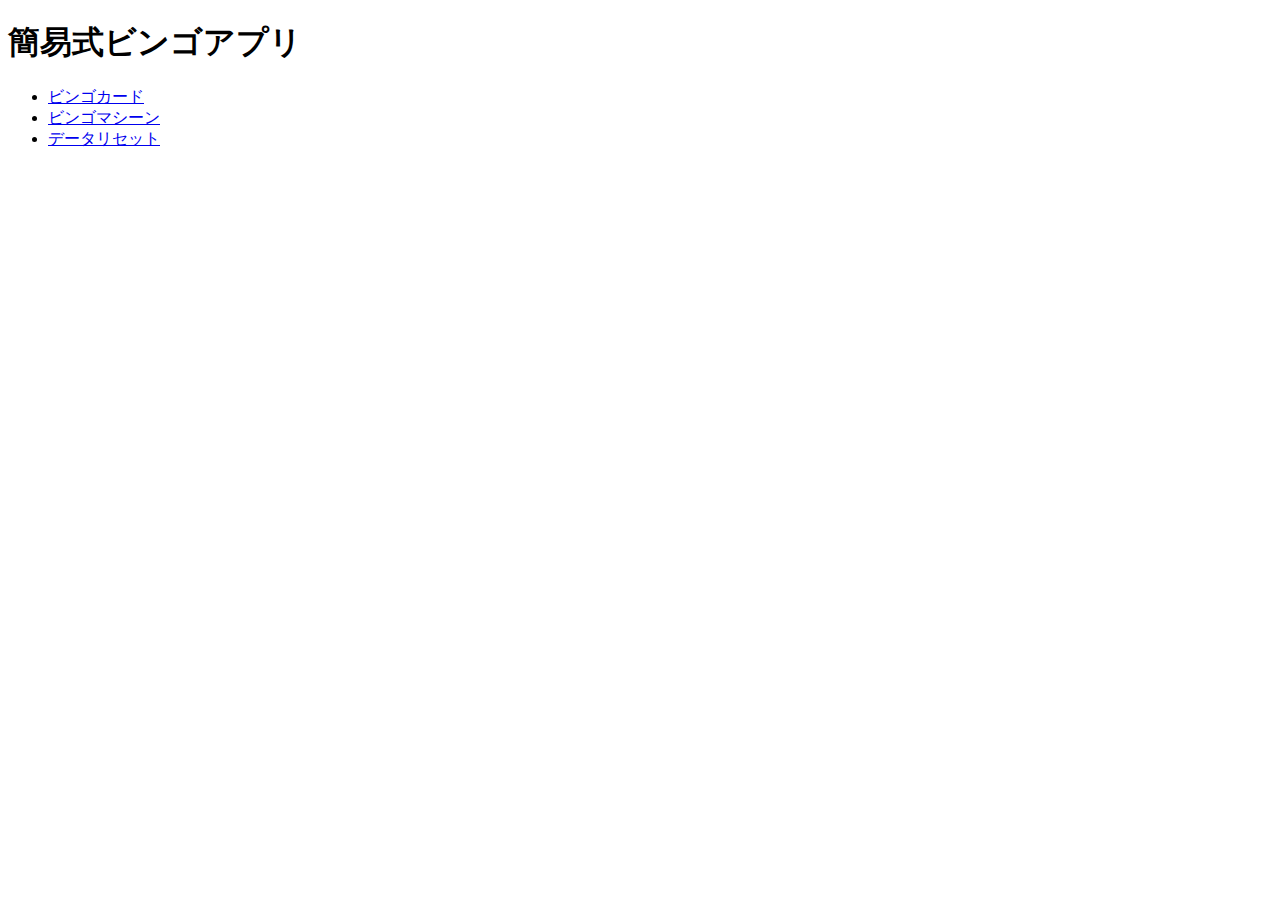
<file: index.html>
<!DOCTYPE html>
<html lang="en">
<head>
    <meta charset="UTF-8">
    <meta http-equiv="X-UA-Compatible" content="IE=edge">
    <meta name="viewport" content="width=device-width, initial-scale=1.0">
    <title>簡易式ビンゴアプリ</title>
</head>
<body>
    <h1>簡易式ビンゴアプリ</h1>
    <ul>
        <li><a href="bingo_card/index.html">ビンゴカード</a></li>
        <li><a href="bingo_machine/index.html">ビンゴマシーン</a></li>
        <li><a href="bingo_reset/index.html">データリセット</a></li>
    </ul>
</body>
</html>
</file>
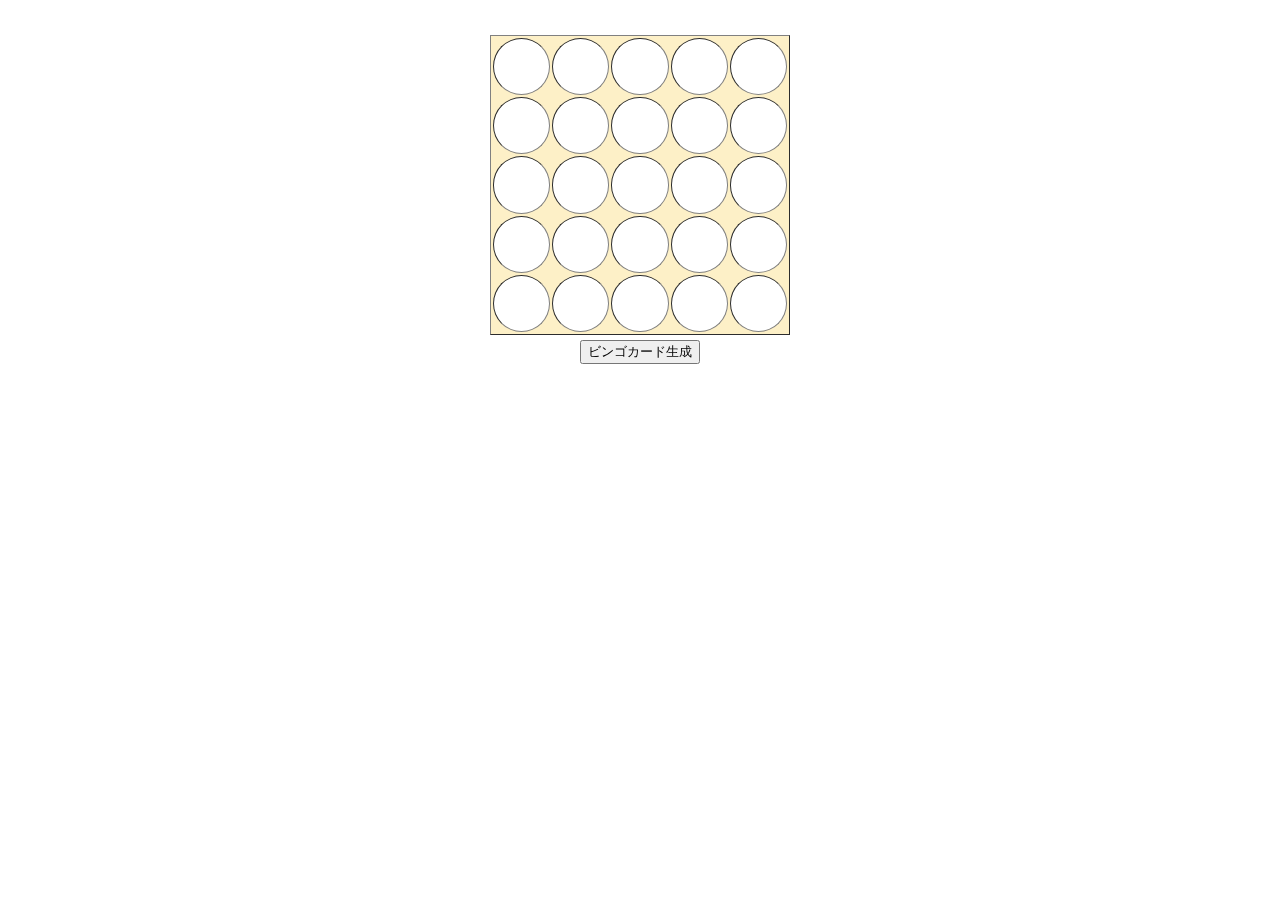
<file: bingo_card/index.html>
<!DOCTYPE html>
<html lang="ja">
<head>
  <meta charset="UTF-8">
  <meta http-equiv="X-UA-Compatible" content="IE=edge">
  <meta name="viewport" content="width=device-width, initial-scale=1.0">
  <title>簡易ビンゴカード</title>
  <link rel="stylesheet" href="css/main.css">
  <script src="../common/js/lib/jquery-3.6.0.min.js"></script>
  <!-- <script src="js/make_card.js"></script> -->
  <script type="module" src="js/main.js"></script>
  <script src="js/text_animation.js"></script>
  <script src="js/bingo_check.js"></script>
  <script src="../common/js/lib/particles.min.js"></script>
  <script src="js/particlerconfig.js"></script>
</head>
<body>
  <table border="1" bordercolor="" id="bingo_card">
    <caption><span class="b">B</span><span class="i">I</span><span class="n">N</span><span class="g">G</span><span class="o">O</span></caption>
  </table>
  <div id="make_card">
    <input type="button" id="make_card_btn" value="ビンゴカード生成">
  </div>
  <div id="float_screen">
    <div id="bingo_message">BINGO</div>
    <div id="float_close">close</div>
  </div>
</body>
</html>
</file>
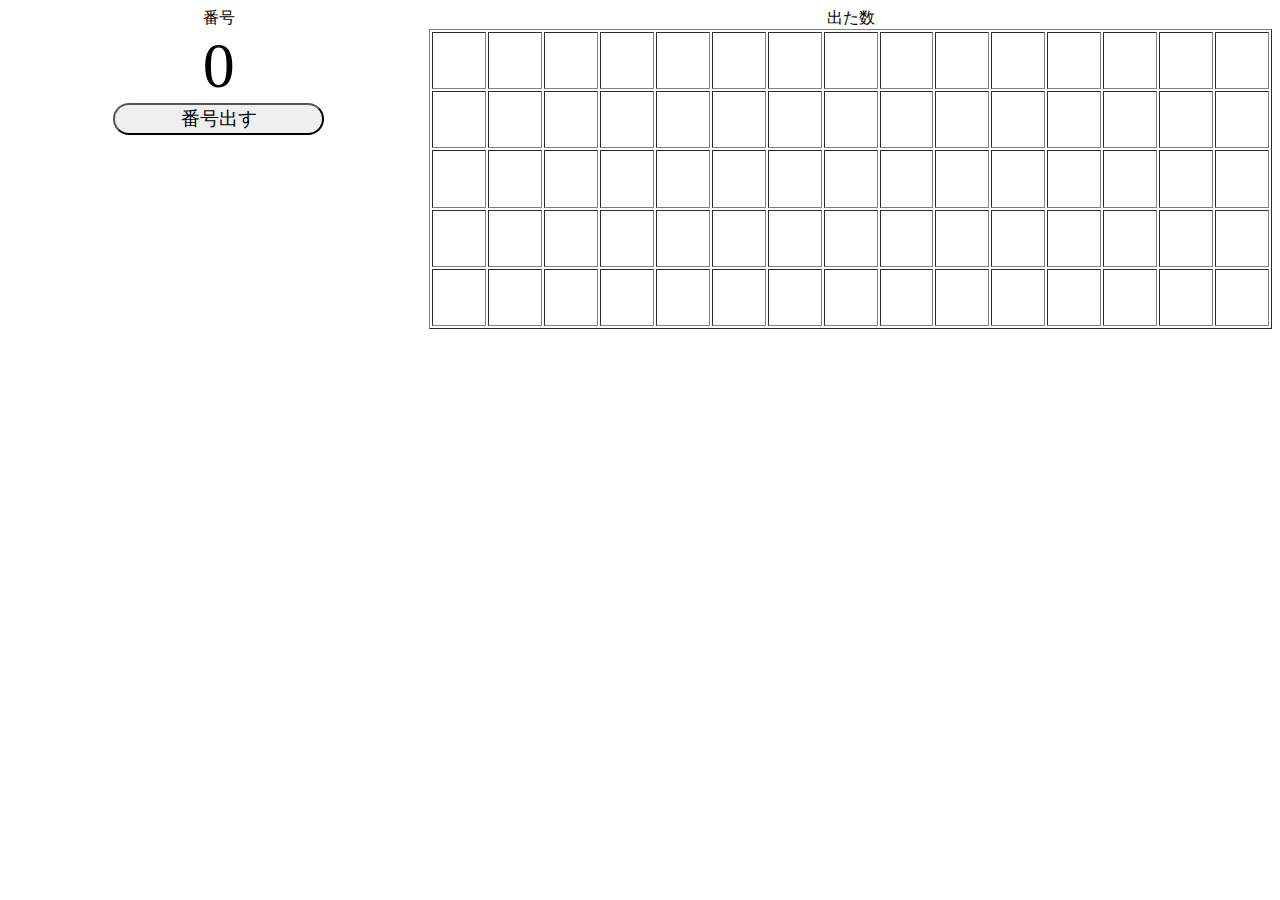
<file: bingo_machine/index.html>
<!DOCTYPE html>
<html lang="ja">
<head>
    <meta charset="UTF-8">
    <meta http-equiv="X-UA-Compatible" content="IE=edge">
    <meta name="viewport" content="width=device-width, initial-scale=1.0">
    <title>ビンゴマシーン</title>
    <link rel="stylesheet" href="css/main.css">
    <script src="../common/js/lib/jquery-3.6.0.min.js"></script>
    <script src="js/main.js"></script>
</head>
<body>
    <div id="contents">
        <div id="area1">
            <div>番号</div>
            <div id="output_num">0</div>
            <input type="button" id="output_btn" value="番号出す">
        </div>
        <div id="num_list"></div>
    </div>
</body>
</html>
</file>
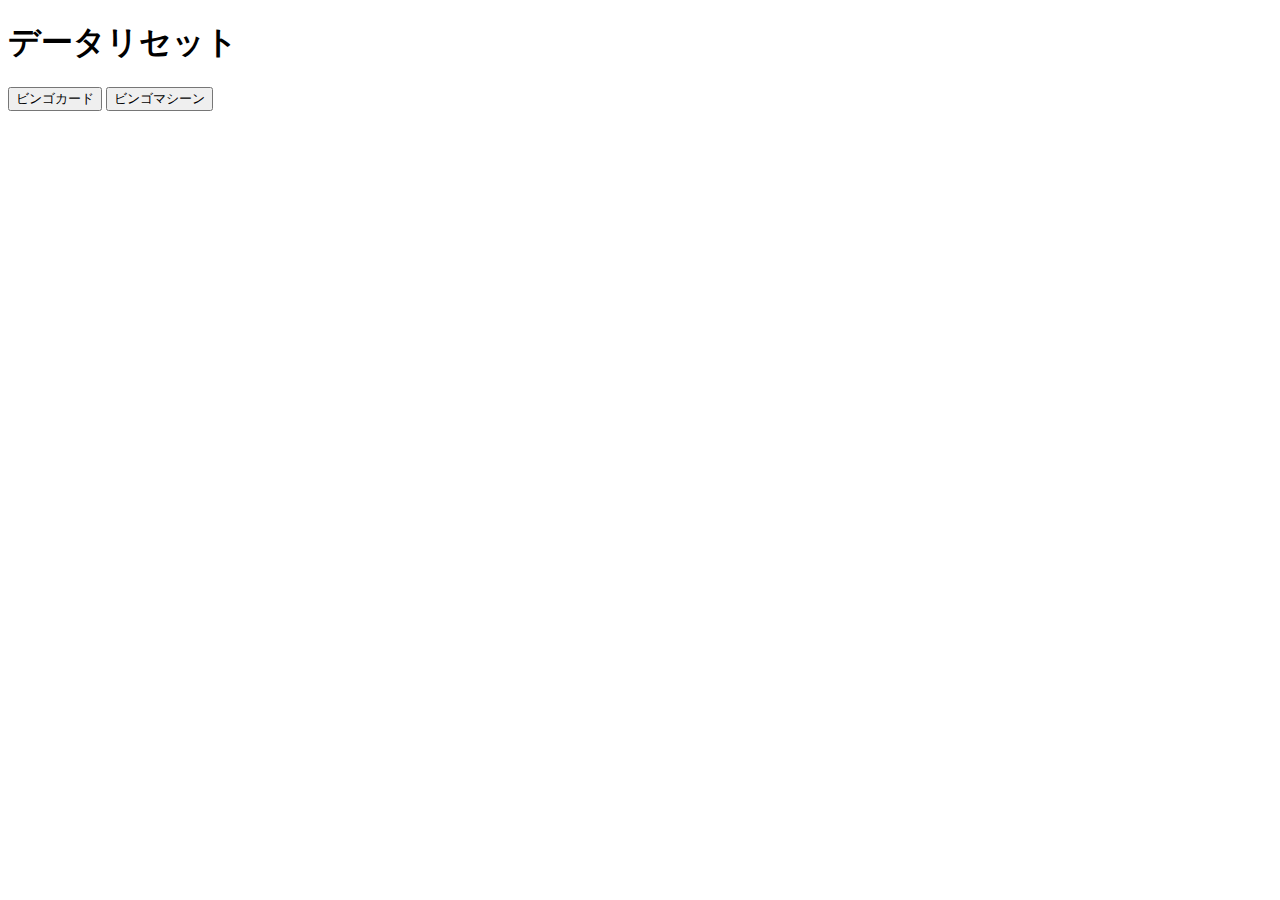
<file: bingo_reset/index.html>
<!DOCTYPE html>
<html lang="ja">
<head>
    <meta charset="UTF-8">
    <meta http-equiv="X-UA-Compatible" content="IE=edge">
    <meta name="viewport" content="width=device-width, initial-scale=1.0">
    <title>データリセット</title>
    <script src="../common/js/lib/jquery-3.6.0.min.js"></script>
    <script>
        $(window).on("load",function(){
            $("input[type='button']").on("click",function(){
                // console.log($(this).data("bingo"));
                switch ($(this).data("bingo")) {
                    case "card":
                        localStorage.removeItem("bingo_card_data");
                        localStorage.removeItem("bingo_card_hole_data");
                        break;
                    case "machine":
                        localStorage.removeItem("bingo_num_data");
                        break;

                    default:
                        break;
                }
            })

        })
    </script>
</head>
<body>
    <h1>データリセット</h1>
    <input type="button" value="ビンゴカード" data-bingo="card">
    <input type="button" value="ビンゴマシーン" data-bingo="machine">
</body>
</html>
</file>
<file: bingo_card/css/main.css>
@charset "utf-8";

*{
  user-select: none;
  -webkit-user-select:none;
  -webkit-touch-callout: none;

}

#float_screen{
  width: 100%;
  height: 100%;
  background-color: rgba(0, 0, 0, 0.493);
  top: 0%;
  left: 0%;
  position: fixed;
  /* display: none; */
  opacity: 0;
  z-index: -1;
  position: absolute;
  overflow: hidden;
}

#float_screen.appear{
  z-index: 0;
  /* opacity: 1; */
}

#float_screen canvas{
  position: absolute;
  top: 0%;
}

#bingo_message{
  position: relative;
  width: 100%;
  /* width: 50%; */
  z-index: 1;
  text-align: center;
  top: 50%;
  /* left: 50%; */
  font-size: 3em;
  display        : inline-block;
  color          : #ff0000;            /* 文字の色 */
  /* font-size      : 36pt;*//*               文字のサイズ */
  letter-spacing : 4px;                /* 文字間 */
  text-shadow    : 
       2px  2px 1px #ffff1a,
      -2px  2px 1px #ffff1a,
       2px -2px 1px #ffff1a,
      -2px -2px 1px #ffff1a,
       2px  0px 1px #ffff1a,
       0px  2px 1px #ffff1a,
      -2px  0px 1px #ffff1a,
       0px -2px 1px #ffff1a;        /* 文字の影 */
}

#float_close{
  position: relative;
  z-index: 1;
  top: 20%;
  /* right: 0%; */
  margin: auto;
  text-align: center;
  width: 30%;
  font-size: 1.2em;

  /* display        : inline-block; */
  color          : #000;            /* 文字の色 */
  font-size      : 36pt;               /* 文字のサイズ */
  letter-spacing : 4px;                /* 文字間 */
  text-shadow    : 
       2px  2px 1px #fff,
      -2px  2px 1px #fff,
       2px -2px 1px #fff,
      -2px -2px 1px #fff,
       2px  0px 1px #fff,
       0px  2px 1px #fff,
      -2px  0px 1px #fff,
       0px -2px 1px #fff;        /* 文字の影 */
}

table{
  margin: auto;
  width: 300px;
  height: 300px;
  text-align: center;
  background-color: #FDF0C7;
}

#make_card{
  margin: auto;
  text-align: center;
}

#make_card_btn{
  margin: 5px;
}

.hole{
  background-color: #E5E5E5;
}

td{
  border-radius: 50%;
  width: 20%;
  background-color: #fff;
  font-size: 1.2rem;
}

caption{
  font-size: 1.5em;
}

caption span{
  margin: 0px 20px;
}

.b{
  color: red;
}
.i{
  color: orange;
}
.n{
  color: blue;
}
.g{
  color: green;
}
.o{
  color: purple;
}
</file>
<file: bingo_machine/css/main.css>
@charset "utf-8";

*{
    user-select: none;
    -webkit-user-select:none;
    -webkit-touch-callout: none;

}

#contents{
    display: flex;
    text-align: center;
}

#area1{
    flex: 1;
}

#num_list{
    flex: 2;
}

#output_num{
    font-size: 4em;
}

#output_btn{
    font-size: 1.2em;
    border-radius: 25px;
    width: 50%;
}

table{
    margin: auto;
    width: 100%;
    height: 300px;
}

td{
    font-size: 1.2em;
}

@media screen and (max-width : 1000px) {
    #contents{
        flex-direction: column;
    }
}
</file>
